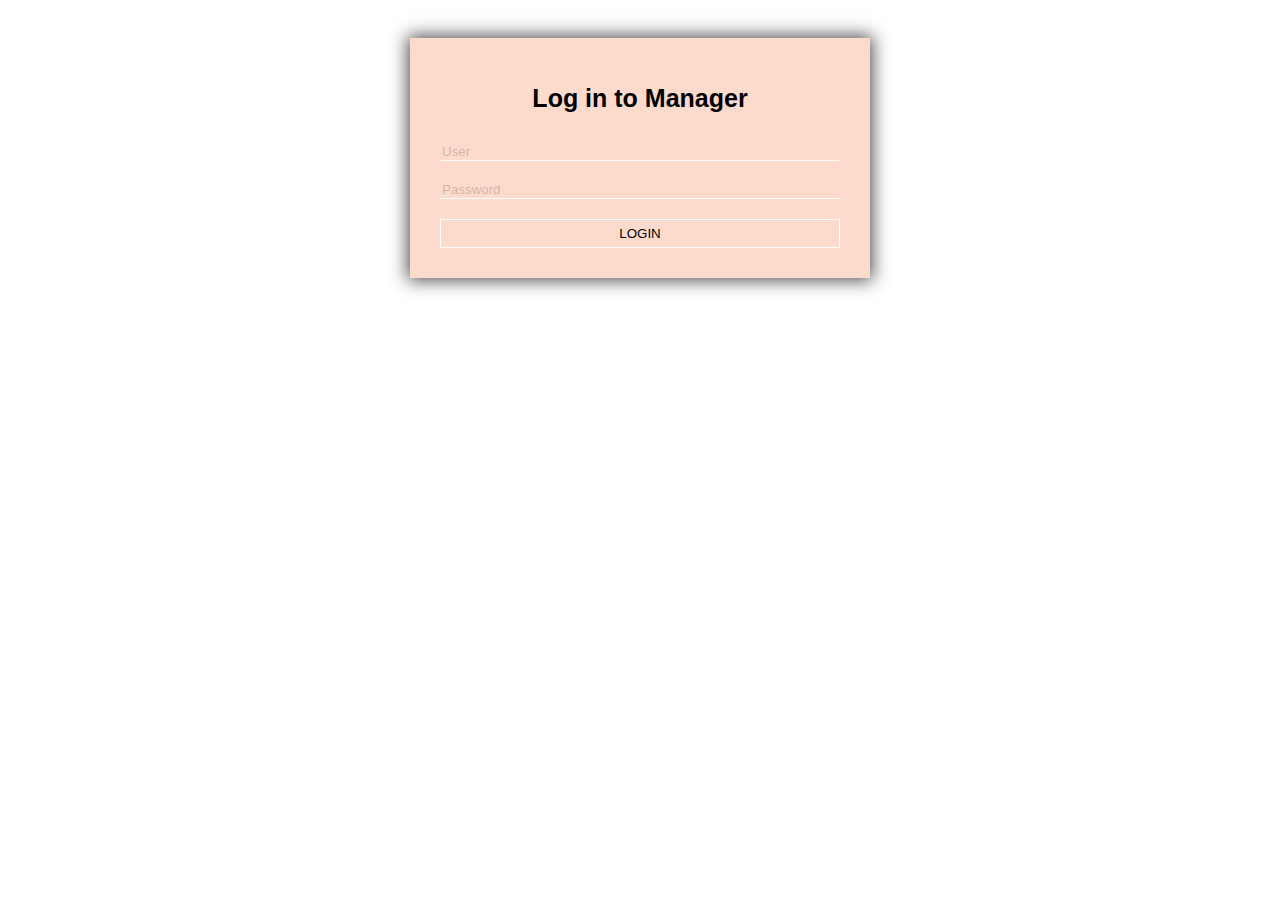
<file: index.html>
<!DOCTYPE html>
<html lang="en">
<head>
    <meta charset="UTF-8">
    <meta http-equiv="X-UA-Compatible" content="IE=edge">
    <meta name="viewport" content="width=device-width, initial-scale=1.0">
    <title>Product Maneger</title>
    <link rel="shortcut icon" href="[data-uri]">
    <link rel="stylesheet" href="login.css">
</head>
<body>
        <div>
            <div class="singin" id="wrapper">
                <form action="" id="form-login">
                    <h1 class="form-heading">Log in to Manager</h1>
                    <div>
                    <div style="display: none;" class="alert">
                       <h4>Wrong credentials</h4>
                      <p>Invalid username or password</p> 
                    </div>
                </div>
                    <div class="form">
                        <input id="user" class="form-dn" type="text" placeholder="User">
                    </div>
                    <div class="form">
                        <input id="password" class="form-dn" type="password" placeholder="Password">
                    </div>
                    <input type="button" class="form-submit" value="Login" onclick="login()">
                </form>
            </div>
        </div>
</body>
<script src="products.js">

</script>
</html>
</file>
<file: login.css>
.singin {
    min-height: 300px;
    display: flex;
    justify-content: center;
    align-items: center;
    font-family: sans-serif;
}

#form-login {
    max-width: 400px;
    background: rgba(253, 210, 191, 0.8);
    flex-grow: 1;
    padding: 30px;
    box-shadow: 0px 0px 17px 2px rgba(29, 26, 26, 0.8);
}

.form-heading {
    font-size: 25px;
    color: #000000;
    text-align: center;
    margin-bottom: 30px;

}

.form-dn {
    background: rgba(253, 210, 191, 0);
    border: 0;
    outline: 0;
    color: #000000;
    flex-grow: 1;
}

.form {
    border-bottom: 1px solid #fff;
    margin-top: 15px;
    margin-bottom: 20px;
    display: flex;

}

.form-dn::placeholder {
    color: rgba(0, 0, 0, 0.2);
}

.form-submit {
    background: transparent;
    border: 1px solid #fff;
    color: #000000;
    width: 100%;
    text-transform: uppercase;
    padding: 6px 10px;
}

.form-submit:hover {
    border: 1px solid black;

}

.alert {
    border: 1px solid red;
    justify-content: center;
    align-items: center;
    text-align: center;
    margin: auto;
    width: 100%;
}
</file>
